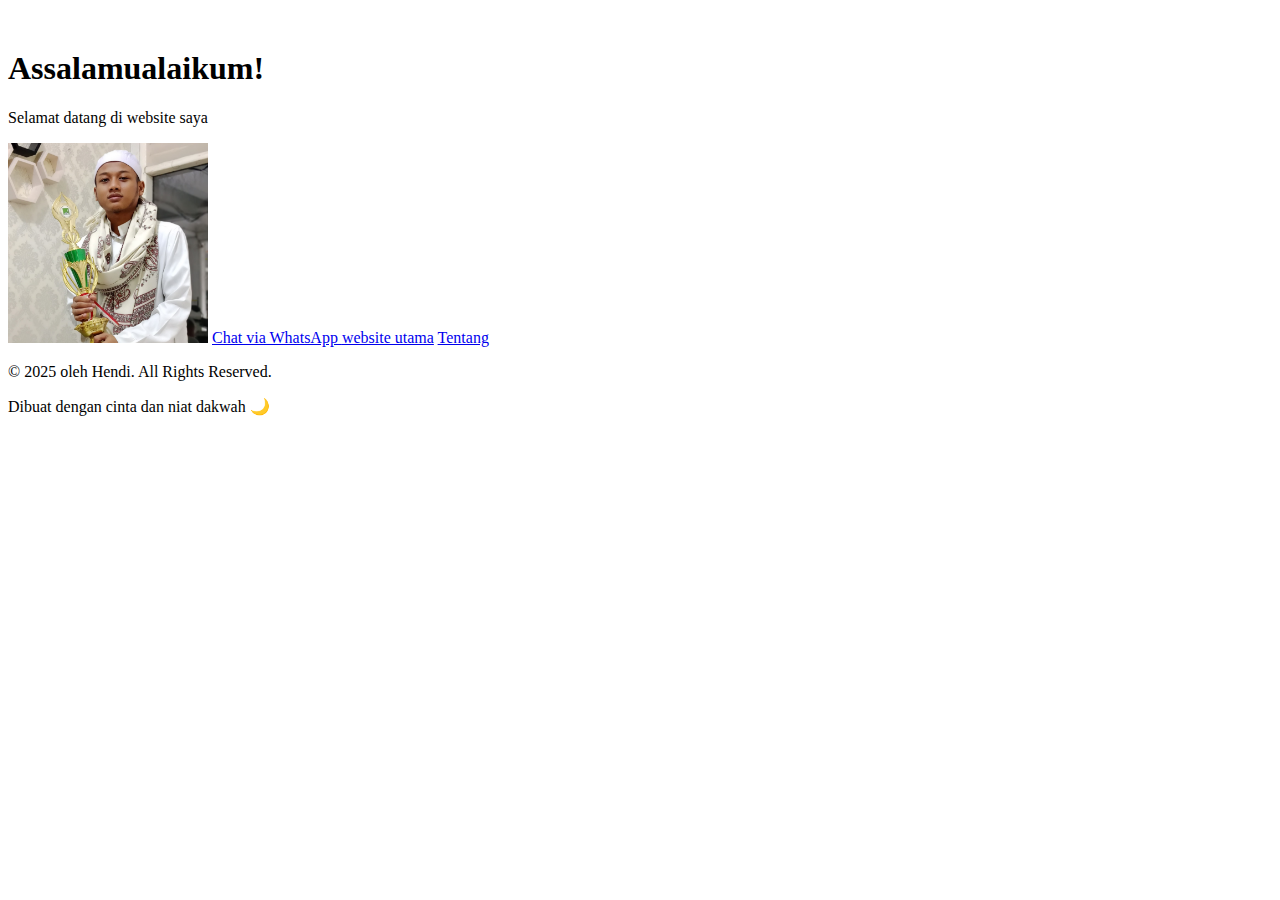
<file: index.html>
<!DOCTYPE html>
<html>
<body>
<head>
  <title>Beranda</title>
  <link rel="stylesheet" href="style.css">
</head>
</body>
  <nav>
  <a href="index.html">Beranda</a>
  <a href="tentang.html">Tentang</a>
  <a href="kontak.html">kontak</a>
  <a href="galeri.html">galeri</a>
</nav>

 <h1>Assalamualaikum!</h1>
 <p>Selamat datang di website saya</p>
  <img src="IMG_20231231_131312_848.jpg" alt="Foto Saya" width="200">
  <a href="https://wa.me/6285932178562" target="_blank">Chat via WhatsApp
  <a href="halaman1.html" class="nav-link">website utama</a>
  <a href="tentang.html" class="nav-link">Tentang</a>
</body>
  <footer>
  <p>© 2025 oleh Hendi. All Rights Reserved.</p>
  <p>Dibuat dengan cinta dan niat dakwah 🌙</p>
</footer>

</html>
</file>
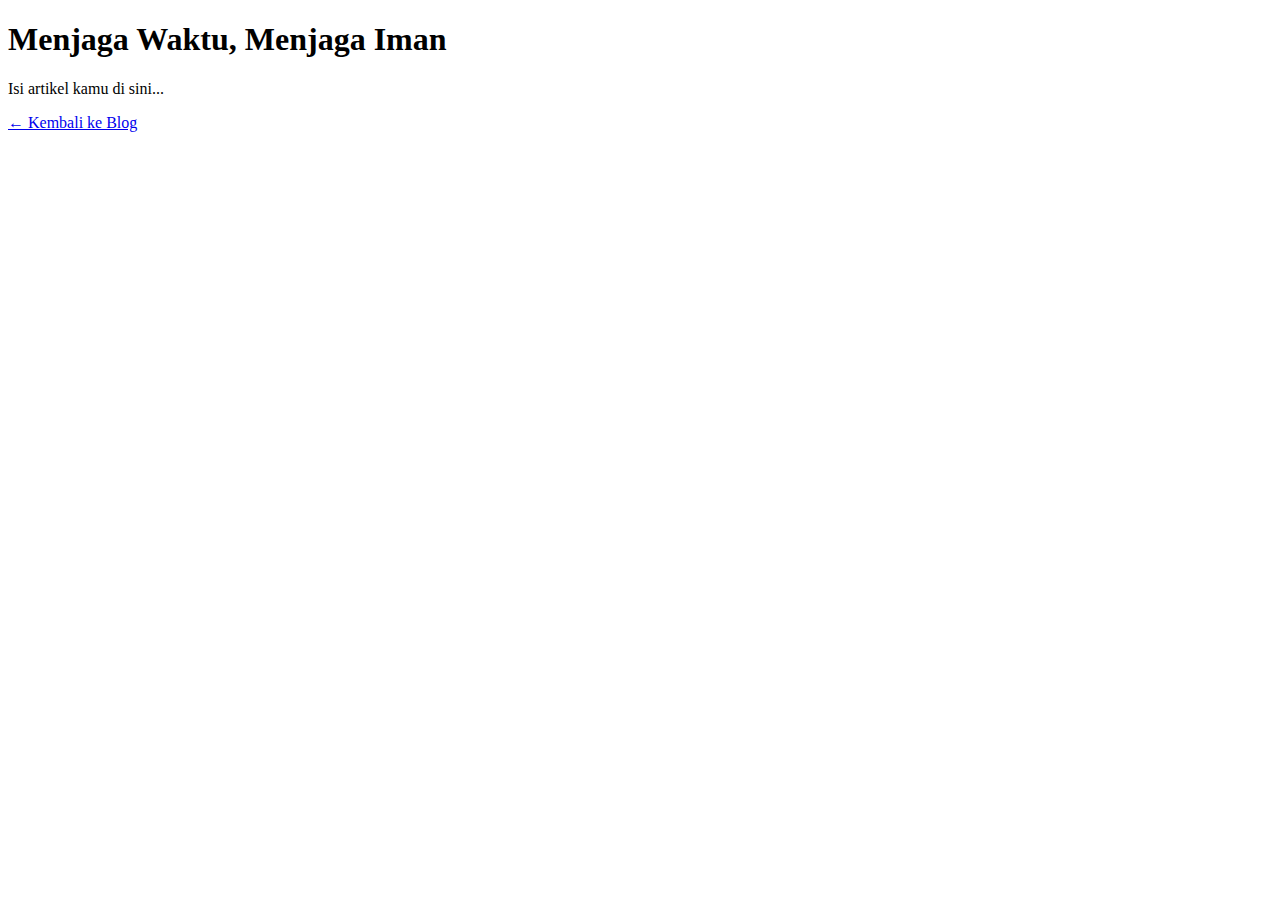
<file: Artikel Waktu.html>
<!DOCTYPE html>
<html lang="id">
<head>
  <meta charset="UTF-8">
  <title>Artikel Waktu</title>
</head>
<body>
  <h1>Menjaga Waktu, Menjaga Iman</h1>
  <p>Isi artikel kamu di sini...</p>
  <a href="blog.html">← Kembali ke Blog</a>
</body>
</html>
</file>
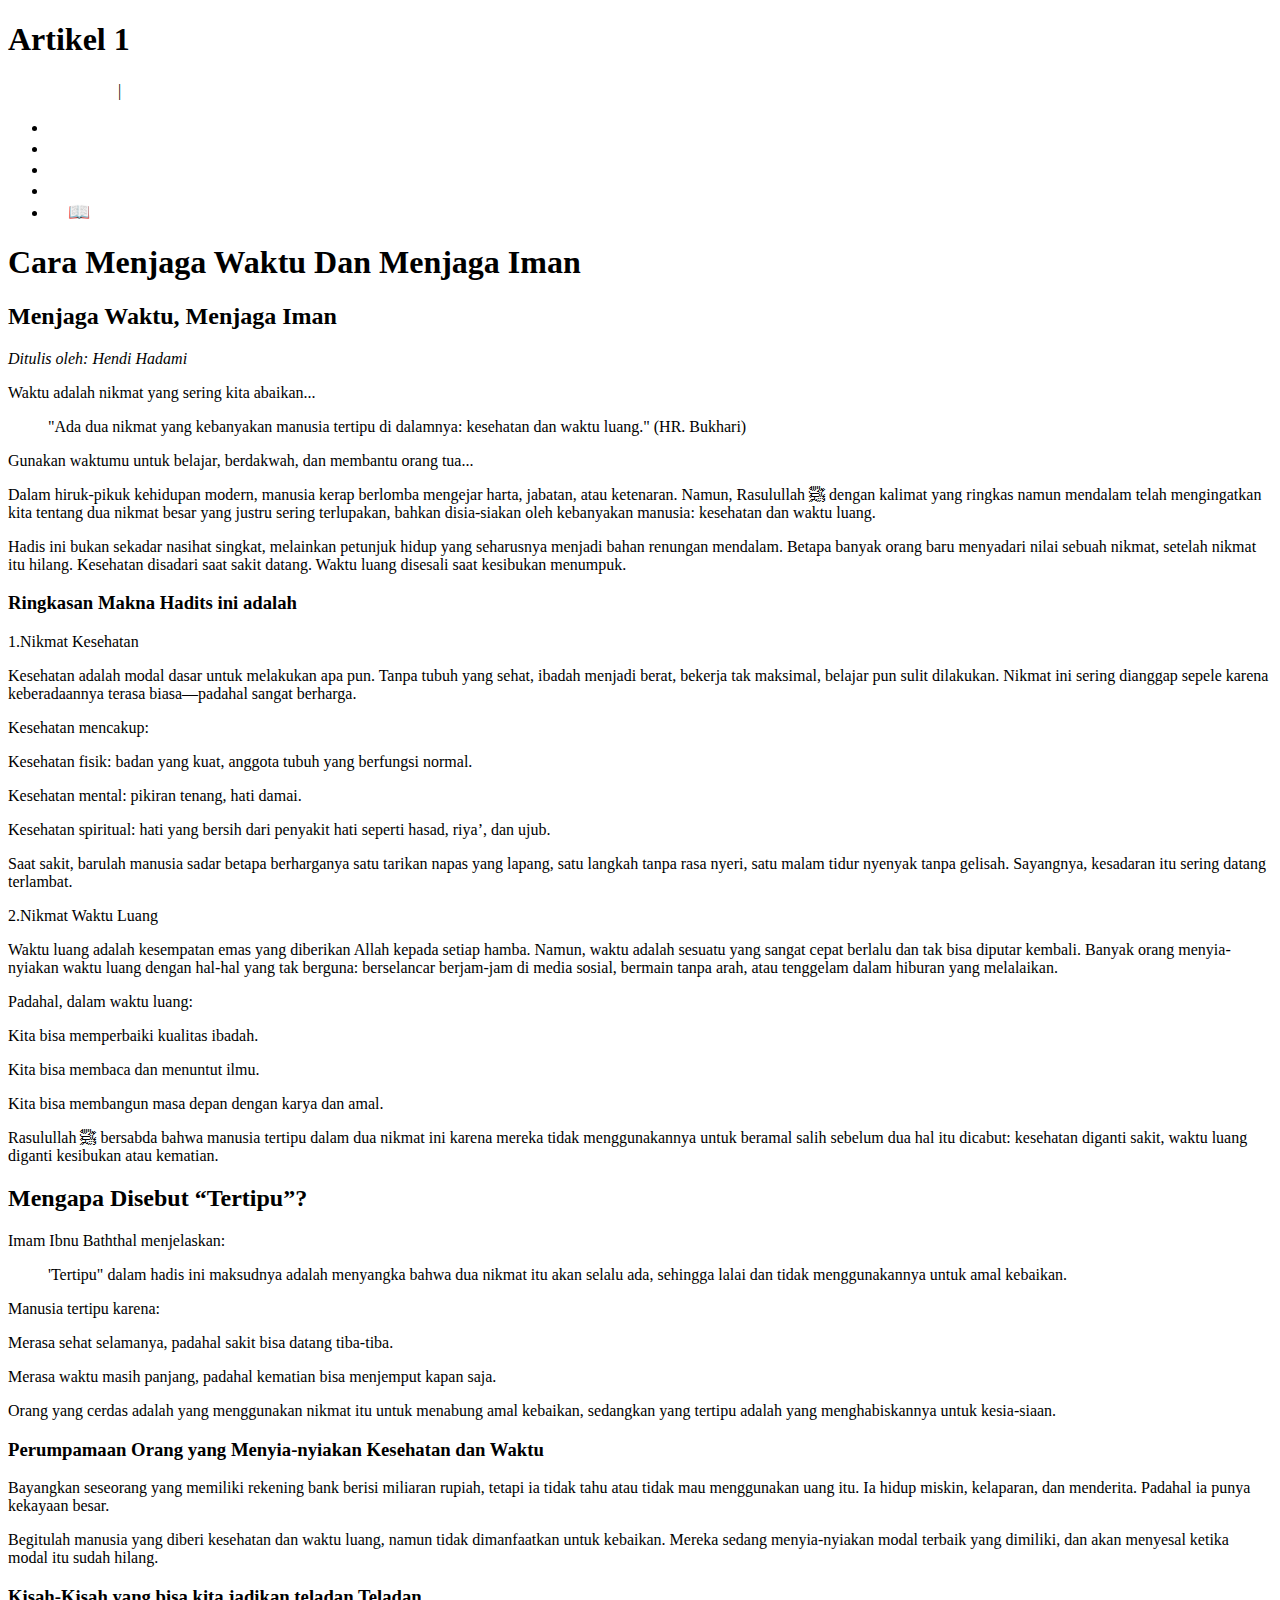
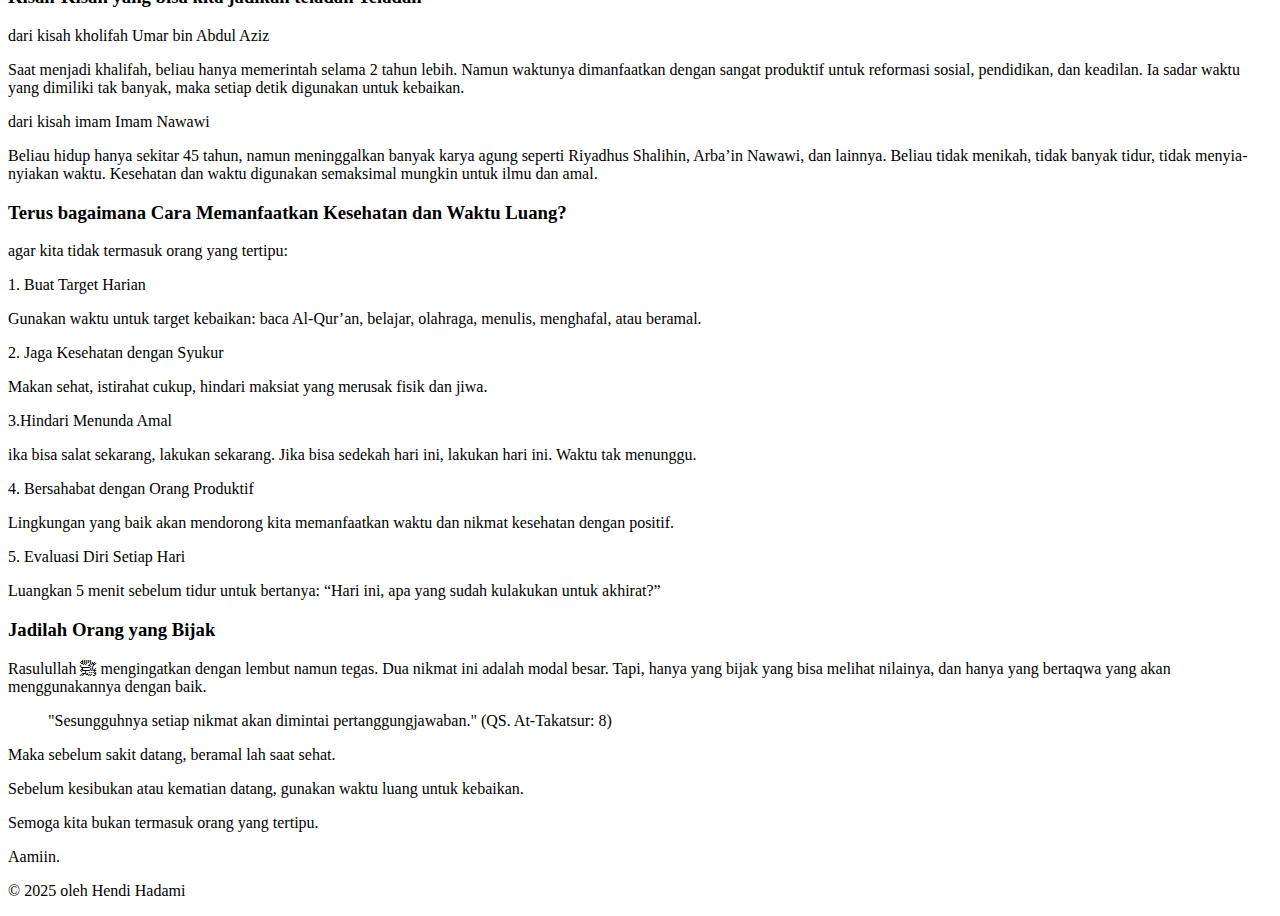
<file: artikel1.html>
<!DOCTYPE html>
<html lang="id">
<head>
  <meta charset="UTF-8">
  <meta name="viewport" content="width=device-width, initial-scale=1.0">
  <title>Cara Menjaga Waktu Dan Menjaga Iman</title>
  <link rel="stylesheet" href="style.css"> <!-- ✅ Ini yang penting -->
</head>
<body>
  <body>
  <header>
    <h1>Artikel 1</h1>
    <nav>
      <a href="index.html">Beranda</a> |
      <a href="artikel.html">Daftar Artikel</a>
    </nav>
  </header>
  <nav>
  <ul class="nav-list">
    <li><a href="index.html">Beranda</a></li>
    <li><a href="tentang.html">Tentang</a></li>
    <li><a href="kontak.html">Kontak</a></li>
    <li><a href="galeri.html">Galeri</a></li>
    <li><a href="blog.html" class="tombol">📖 Baca Artikel</a></li>
  </nav>

  <h1>Cara Menjaga Waktu Dan Menjaga Iman</h1>

  <section class="artikel">
    <h2>Menjaga Waktu, Menjaga Iman</h2>
    <p><em>Ditulis oleh: Hendi Hadami</em></p>
    <p>Waktu adalah nikmat yang sering kita abaikan...</p>

    <blockquote class="hadits">
      "Ada dua nikmat yang kebanyakan manusia tertipu di dalamnya: kesehatan dan waktu luang." (HR. Bukhari)
    </blockquote>

    <p>Gunakan waktumu untuk belajar, berdakwah, dan membantu orang tua...</p>
    <p>Dalam hiruk-pikuk kehidupan modern, manusia kerap berlomba mengejar harta, jabatan, atau ketenaran. Namun, Rasulullah ﷺ dengan kalimat yang ringkas namun mendalam telah mengingatkan kita tentang dua nikmat besar yang justru sering terlupakan, bahkan disia-siakan oleh kebanyakan manusia: kesehatan dan waktu luang.</p>
    <p>Hadis ini bukan sekadar nasihat singkat, melainkan petunjuk hidup yang seharusnya menjadi bahan renungan mendalam. Betapa banyak orang baru menyadari nilai sebuah nikmat, setelah nikmat itu hilang. Kesehatan disadari saat sakit datang. Waktu luang disesali saat kesibukan menumpuk.</p>
  <h3>Ringkasan Makna Hadits ini adalah </h3>
       <p>1.Nikmat Kesehatan</p>
       <p>Kesehatan adalah modal dasar untuk melakukan apa pun. Tanpa tubuh yang sehat, ibadah menjadi berat, bekerja tak maksimal, belajar pun sulit dilakukan. Nikmat ini sering dianggap sepele karena keberadaannya terasa biasa—padahal sangat berharga.</p>
       <p>Kesehatan mencakup:</p>
       <p> Kesehatan fisik: badan yang kuat, anggota tubuh yang berfungsi normal.</p>
       <p>Kesehatan mental: pikiran tenang, hati damai.</p>
       <p>Kesehatan spiritual: hati yang bersih dari penyakit hati seperti hasad, riya’, dan ujub.</p>
       <p> Saat sakit, barulah manusia sadar betapa berharganya satu tarikan napas yang lapang, satu langkah tanpa rasa nyeri, satu malam tidur nyenyak tanpa gelisah. Sayangnya, kesadaran itu sering datang terlambat.</p>
       <p>2.Nikmat Waktu Luang<p>
       <p>Waktu luang adalah kesempatan emas yang diberikan Allah kepada setiap hamba. Namun, waktu adalah sesuatu yang sangat cepat berlalu dan tak bisa diputar kembali. Banyak orang menyia-nyiakan waktu luang dengan hal-hal yang tak berguna: berselancar berjam-jam di media sosial, bermain tanpa arah, atau tenggelam dalam hiburan yang melalaikan.</p> 
       <p>Padahal, dalam waktu luang:</p> 
       <p>Kita bisa memperbaiki kualitas ibadah.</p>
       <p>Kita bisa membaca dan menuntut ilmu.</p>
       <p>Kita bisa membangun masa depan dengan karya dan amal.</p>
       <p>Rasulullah ﷺ bersabda bahwa manusia tertipu dalam dua nikmat ini karena mereka tidak menggunakannya untuk beramal salih sebelum dua hal itu dicabut: kesehatan diganti sakit, waktu luang diganti kesibukan atau kematian.</p>
  <h2>Mengapa Disebut “Tertipu”?</h2>
       <p>Imam Ibnu Baththal menjelaskan:</p>
    <blockquote class="hadits">
     'Tertipu" dalam hadis ini maksudnya adalah menyangka bahwa dua nikmat itu akan selalu ada, sehingga lalai dan tidak menggunakannya untuk amal kebaikan.
    </blockquote>
      <p>Manusia tertipu karena:</p>
      <p>Merasa sehat selamanya, padahal sakit bisa datang tiba-tiba.</p>
      <p>Merasa waktu masih panjang, padahal kematian bisa menjemput kapan saja.</p>
      <p>Orang yang cerdas adalah yang menggunakan nikmat itu untuk menabung amal kebaikan, sedangkan yang tertipu adalah yang menghabiskannya untuk kesia-siaan.</p>
  <h3>Perumpamaan Orang yang Menyia-nyiakan Kesehatan dan Waktu </h3>
     <p>Bayangkan seseorang yang memiliki rekening bank berisi miliaran rupiah, tetapi ia tidak tahu atau tidak mau menggunakan uang itu. Ia hidup miskin, kelaparan, dan menderita. Padahal ia punya kekayaan besar.</p>
     <p>Begitulah manusia yang diberi kesehatan dan waktu luang, namun tidak dimanfaatkan untuk kebaikan. Mereka sedang menyia-nyiakan modal terbaik yang dimiliki, dan akan menyesal ketika modal itu sudah hilang.</p>
  <h3> Kisah-Kisah yang bisa kita jadikan teladan Teladan </h3>
     <p>dari kisah kholifah Umar bin Abdul Aziz</p>
     <p>Saat menjadi khalifah, beliau hanya memerintah selama 2 tahun lebih. Namun waktunya dimanfaatkan dengan sangat produktif untuk reformasi sosial, pendidikan, dan keadilan. Ia sadar waktu yang dimiliki tak banyak, maka setiap detik digunakan untuk kebaikan.</p>
     <p>dari kisah imam Imam Nawawi</p>
     <p>Beliau hidup hanya sekitar 45 tahun, namun meninggalkan banyak karya agung seperti Riyadhus Shalihin, Arba’in Nawawi, dan lainnya. Beliau tidak menikah, tidak banyak tidur, tidak menyia-nyiakan waktu. Kesehatan dan waktu digunakan semaksimal mungkin untuk ilmu dan amal.</p>
 <h3> Terus bagaimana Cara Memanfaatkan Kesehatan dan Waktu Luang?  </h3>
     <p> agar kita tidak termasuk orang yang tertipu:</p>
     <p>1. Buat Target Harian</p>
           <p>Gunakan waktu untuk target kebaikan: baca Al-Qur’an, belajar, olahraga, menulis, menghafal, atau beramal.</p>
     <p>2. Jaga Kesehatan dengan Syukur</p>
           <p>Makan sehat, istirahat cukup, hindari maksiat yang merusak fisik dan jiwa.</p>
     <p>3.Hindari Menunda Amal</p>
         <p>ika bisa salat sekarang, lakukan sekarang. Jika bisa sedekah hari ini, lakukan hari ini. Waktu tak menunggu.</p>
     <p>4. Bersahabat dengan Orang Produktif</p>
         <p>Lingkungan yang baik akan mendorong kita memanfaatkan waktu dan nikmat kesehatan dengan positif.</p>
     <p>5. Evaluasi Diri Setiap Hari</p>
         <p>Luangkan 5 menit sebelum tidur untuk bertanya: “Hari ini, apa yang sudah kulakukan untuk akhirat?”</p>
<h3>Jadilah Orang yang Bijak </h3>
    <p>Rasulullah ﷺ mengingatkan dengan lembut namun tegas. Dua nikmat ini adalah modal besar. Tapi, hanya yang bijak yang bisa melihat nilainya, dan hanya yang bertaqwa yang akan menggunakannya dengan baik.</p>
    <blockquote class="al-qur'an">
     "Sesungguhnya setiap nikmat akan dimintai pertanggungjawaban."  (QS. At-Takatsur: 8) 
</blockquote>
    <p> Maka sebelum sakit datang, beramal lah saat sehat.</p>
    <p>Sebelum kesibukan atau kematian datang, gunakan waktu luang untuk kebaikan.</p>
    <p>Semoga kita bukan termasuk orang yang tertipu.</p>
    <p>Aamiin.</p>
    
  </section>

  <footer>
    <p>© 2025 oleh Hendi Hadami</p>
  </footer>

</body>
</html>
</file>
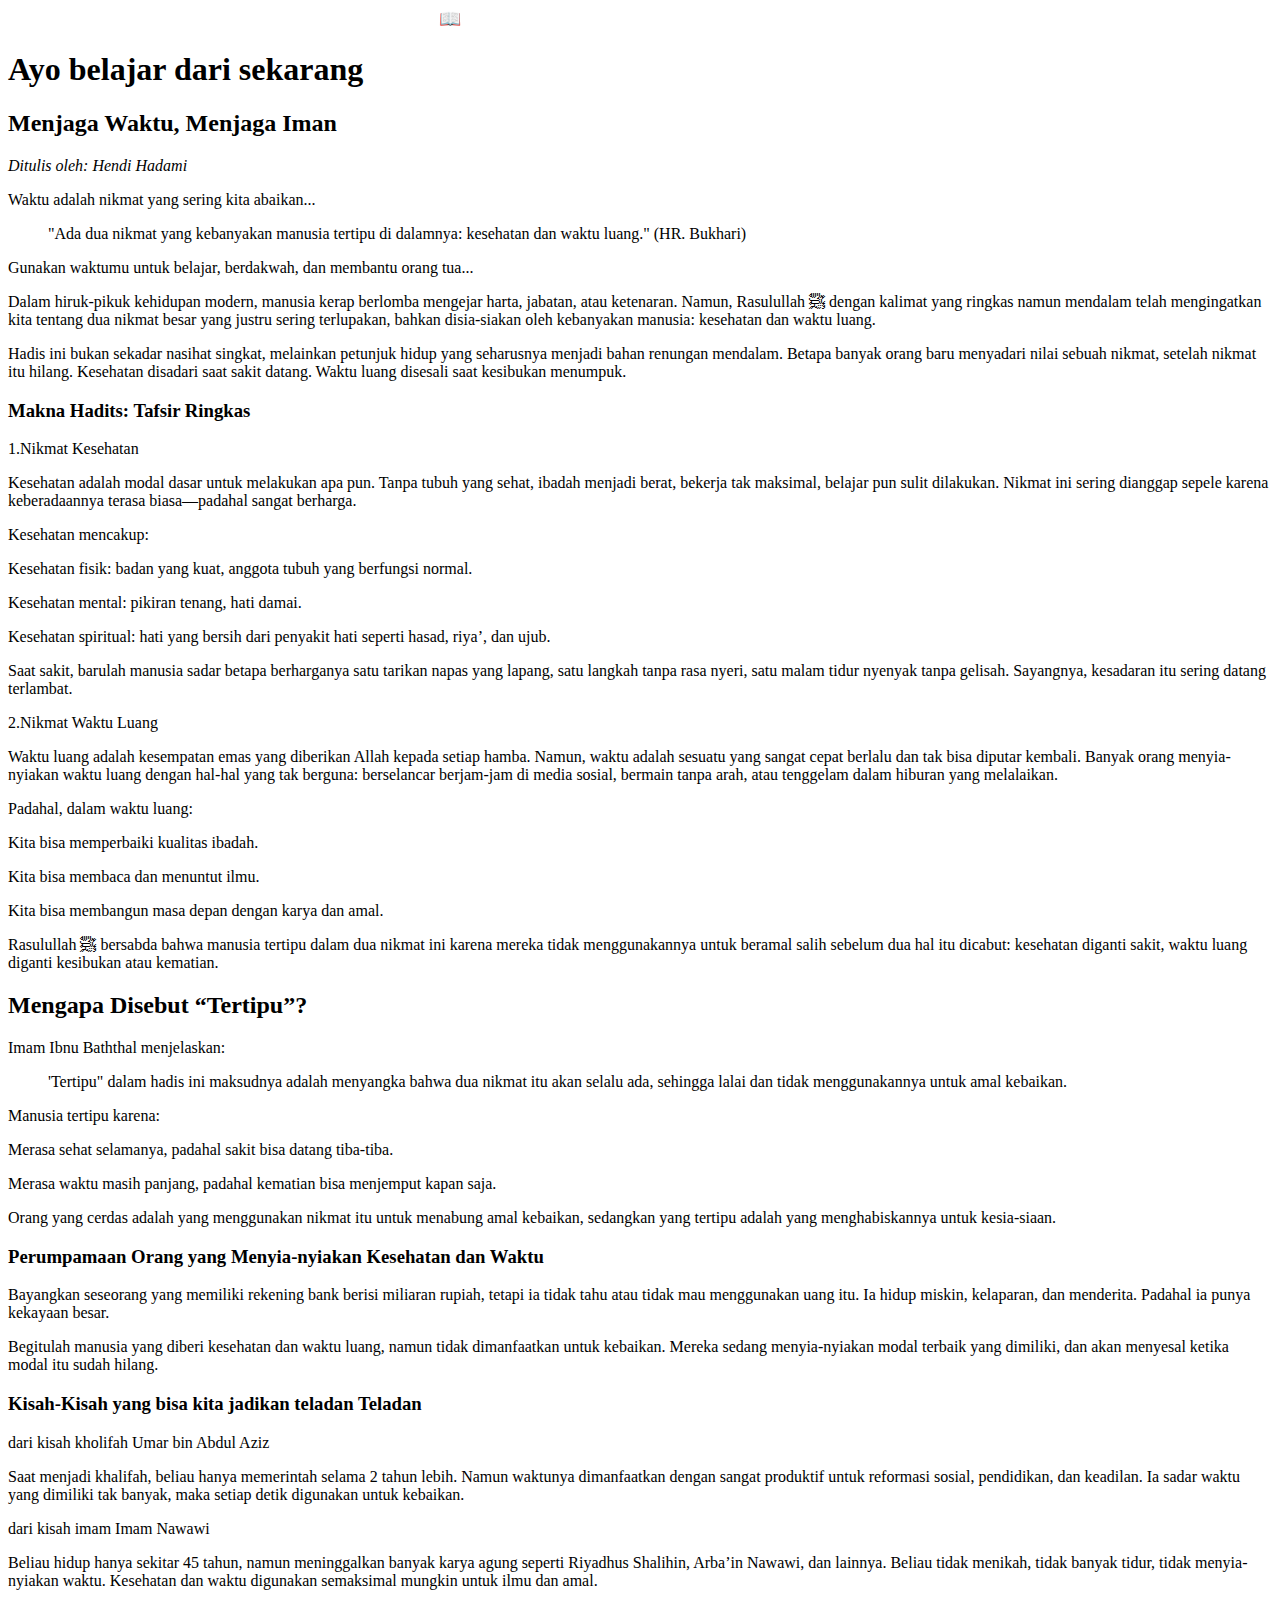
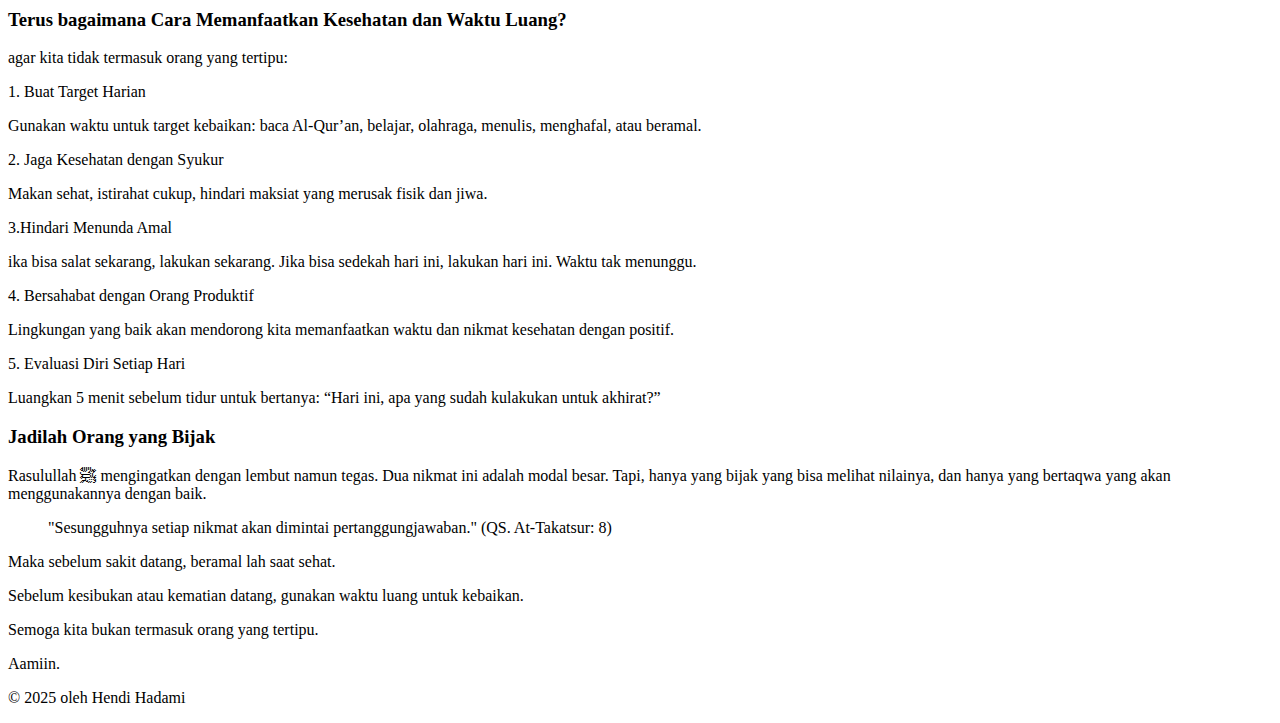
<file: blog.html>
<!DOCTYPE html>
<html lang="id">
<head>
  <meta charset="UTF-8">
  <meta name="viewport" content="width=device-width, initial-scale=1.0">
  <title>Ayo Belajar dari sekarang</title>
  <link rel="stylesheet" href="style.css"> <!-- ✅ Ini yang penting -->
</head>
<body>

  <nav>
   <a href="index.html">Beranda</a>
      <a href="tentang.html">Tentang</a>
      <a href="kontak.html">Kontak</a>
      <a href="galeri.html">Galeri</a>
        <a href="blog.html" class="tombol">📖 Baca Artikel</a>
  </nav>

  <h1>Ayo belajar dari sekarang</h1>

  <section class="artikel">
    <h2>Menjaga Waktu, Menjaga Iman</h2>
    <p><em>Ditulis oleh: Hendi Hadami</em></p>
    <p>Waktu adalah nikmat yang sering kita abaikan...</p>

    <blockquote class="hadits">
      "Ada dua nikmat yang kebanyakan manusia tertipu di dalamnya: kesehatan dan waktu luang." (HR. Bukhari)
    </blockquote>

    <p>Gunakan waktumu untuk belajar, berdakwah, dan membantu orang tua...</p>
    <p>Dalam hiruk-pikuk kehidupan modern, manusia kerap berlomba mengejar harta, jabatan, atau ketenaran. Namun, Rasulullah ﷺ dengan kalimat yang ringkas namun mendalam telah mengingatkan kita tentang dua nikmat besar yang justru sering terlupakan, bahkan disia-siakan oleh kebanyakan manusia: kesehatan dan waktu luang.</p>
    <p>Hadis ini bukan sekadar nasihat singkat, melainkan petunjuk hidup yang seharusnya menjadi bahan renungan mendalam. Betapa banyak orang baru menyadari nilai sebuah nikmat, setelah nikmat itu hilang. Kesehatan disadari saat sakit datang. Waktu luang disesali saat kesibukan menumpuk.</p>
  <h3>Makna Hadits: Tafsir Ringkas</h3>
       <p>1.Nikmat Kesehatan</p>
       <p>Kesehatan adalah modal dasar untuk melakukan apa pun. Tanpa tubuh yang sehat, ibadah menjadi berat, bekerja tak maksimal, belajar pun sulit dilakukan. Nikmat ini sering dianggap sepele karena keberadaannya terasa biasa—padahal sangat berharga.</p>
       <p>Kesehatan mencakup:</p>
       <p> Kesehatan fisik: badan yang kuat, anggota tubuh yang berfungsi normal.</p>
       <p>Kesehatan mental: pikiran tenang, hati damai.</p>
       <p>Kesehatan spiritual: hati yang bersih dari penyakit hati seperti hasad, riya’, dan ujub.</p>
       <p> Saat sakit, barulah manusia sadar betapa berharganya satu tarikan napas yang lapang, satu langkah tanpa rasa nyeri, satu malam tidur nyenyak tanpa gelisah. Sayangnya, kesadaran itu sering datang terlambat.</p>
       <p>2.Nikmat Waktu Luang<p>
       <p>Waktu luang adalah kesempatan emas yang diberikan Allah kepada setiap hamba. Namun, waktu adalah sesuatu yang sangat cepat berlalu dan tak bisa diputar kembali. Banyak orang menyia-nyiakan waktu luang dengan hal-hal yang tak berguna: berselancar berjam-jam di media sosial, bermain tanpa arah, atau tenggelam dalam hiburan yang melalaikan.</p> 
       <p>Padahal, dalam waktu luang:</p> 
       <p>Kita bisa memperbaiki kualitas ibadah.</p>
       <p>Kita bisa membaca dan menuntut ilmu.</p>
       <p>Kita bisa membangun masa depan dengan karya dan amal.</p>
       <p>Rasulullah ﷺ bersabda bahwa manusia tertipu dalam dua nikmat ini karena mereka tidak menggunakannya untuk beramal salih sebelum dua hal itu dicabut: kesehatan diganti sakit, waktu luang diganti kesibukan atau kematian.</p>
  <h2>Mengapa Disebut “Tertipu”?</h2>
       <p>Imam Ibnu Baththal menjelaskan:</p>
    <blockquote class="hadits">
     'Tertipu" dalam hadis ini maksudnya adalah menyangka bahwa dua nikmat itu akan selalu ada, sehingga lalai dan tidak menggunakannya untuk amal kebaikan.
    </blockquote>
      <p>Manusia tertipu karena:</p>
      <p>Merasa sehat selamanya, padahal sakit bisa datang tiba-tiba.</p>
      <p>Merasa waktu masih panjang, padahal kematian bisa menjemput kapan saja.</p>
      <p>Orang yang cerdas adalah yang menggunakan nikmat itu untuk menabung amal kebaikan, sedangkan yang tertipu adalah yang menghabiskannya untuk kesia-siaan.</p>
  <h3>Perumpamaan Orang yang Menyia-nyiakan Kesehatan dan Waktu </h3>
     <p>Bayangkan seseorang yang memiliki rekening bank berisi miliaran rupiah, tetapi ia tidak tahu atau tidak mau menggunakan uang itu. Ia hidup miskin, kelaparan, dan menderita. Padahal ia punya kekayaan besar.</p>
     <p>Begitulah manusia yang diberi kesehatan dan waktu luang, namun tidak dimanfaatkan untuk kebaikan. Mereka sedang menyia-nyiakan modal terbaik yang dimiliki, dan akan menyesal ketika modal itu sudah hilang.</p>
  <h3> Kisah-Kisah yang bisa kita jadikan teladan Teladan </h3>
     <p>dari kisah kholifah Umar bin Abdul Aziz</p>
     <p>Saat menjadi khalifah, beliau hanya memerintah selama 2 tahun lebih. Namun waktunya dimanfaatkan dengan sangat produktif untuk reformasi sosial, pendidikan, dan keadilan. Ia sadar waktu yang dimiliki tak banyak, maka setiap detik digunakan untuk kebaikan.</p>
     <p>dari kisah imam Imam Nawawi</p>
     <p>Beliau hidup hanya sekitar 45 tahun, namun meninggalkan banyak karya agung seperti Riyadhus Shalihin, Arba’in Nawawi, dan lainnya. Beliau tidak menikah, tidak banyak tidur, tidak menyia-nyiakan waktu. Kesehatan dan waktu digunakan semaksimal mungkin untuk ilmu dan amal.</p>
 <h3> Terus bagaimana Cara Memanfaatkan Kesehatan dan Waktu Luang?  </h3>
     <p> agar kita tidak termasuk orang yang tertipu:</p>
     <p>1. Buat Target Harian</p>
     <p>Gunakan waktu untuk target kebaikan: baca Al-Qur’an, belajar, olahraga, menulis, menghafal, atau beramal.</p>
     <p>2. Jaga Kesehatan dengan Syukur</p>
     <p>Makan sehat, istirahat cukup, hindari maksiat yang merusak fisik dan jiwa.</p>
     <p>3.Hindari Menunda Amal</p>
     <p>ika bisa salat sekarang, lakukan sekarang. Jika bisa sedekah hari ini, lakukan hari ini. Waktu tak menunggu.</p>
     <p>4. Bersahabat dengan Orang Produktif</p>
     <p>Lingkungan yang baik akan mendorong kita memanfaatkan waktu dan nikmat kesehatan dengan positif.</p>
     <p>5. Evaluasi Diri Setiap Hari</p>
     <p>Luangkan 5 menit sebelum tidur untuk bertanya: “Hari ini, apa yang sudah kulakukan untuk akhirat?”</p>
<h3>Jadilah Orang yang Bijak </h3>
    <p>Rasulullah ﷺ mengingatkan dengan lembut namun tegas. Dua nikmat ini adalah modal besar. Tapi, hanya yang bijak yang bisa melihat nilainya, dan hanya yang bertaqwa yang akan menggunakannya dengan baik.</p>
    <blockquote class="al-qur'an">
     "Sesungguhnya setiap nikmat akan dimintai pertanggungjawaban."  (QS. At-Takatsur: 8) 
</blockquote>
    <p> Maka sebelum sakit datang, beramal lah saat sehat.</p>
    <p>Sebelum kesibukan atau kematian datang, gunakan waktu luang untuk kebaikan.</p>
    <p>Semoga kita bukan termasuk orang yang tertipu.</p>
    <p>Aamiin.</p>
  </section>

  <footer>
    <p>© 2025 oleh Hendi Hadami</p>
  </footer>

</body>
</html>
</file>
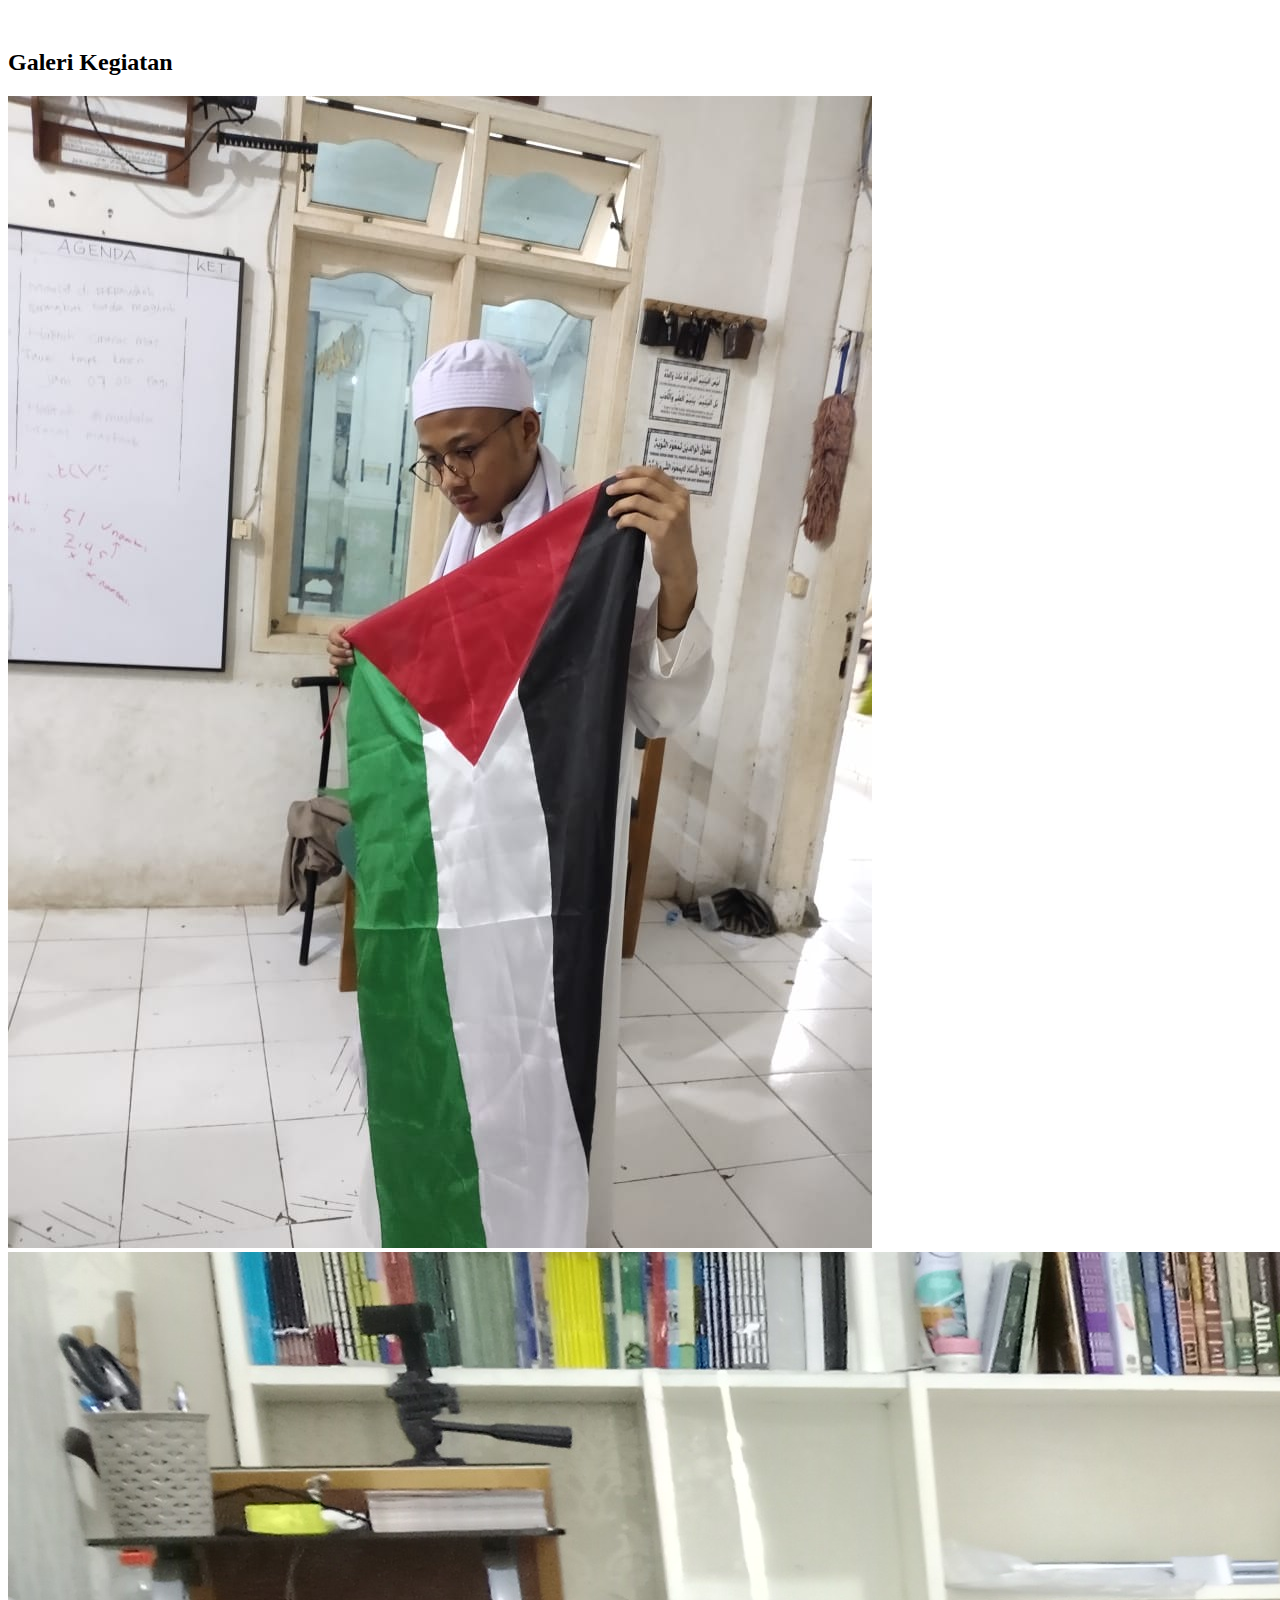
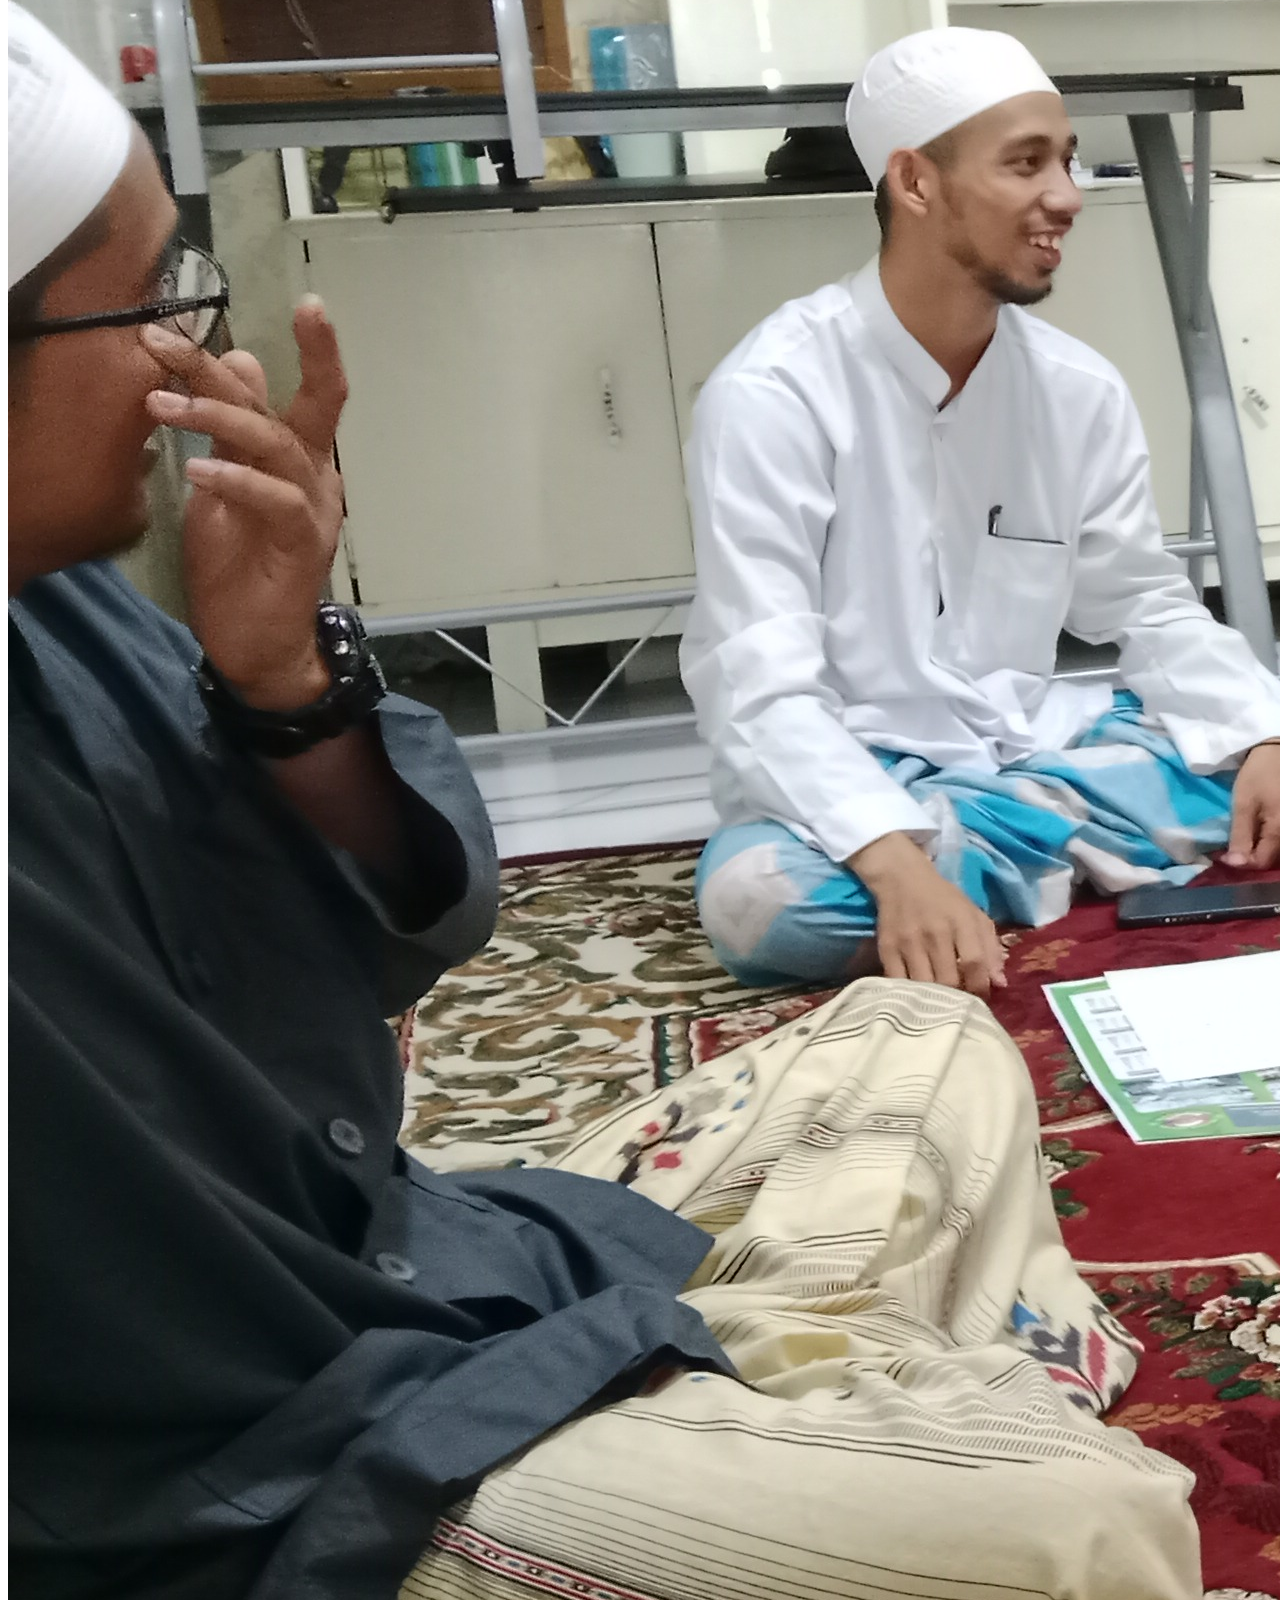
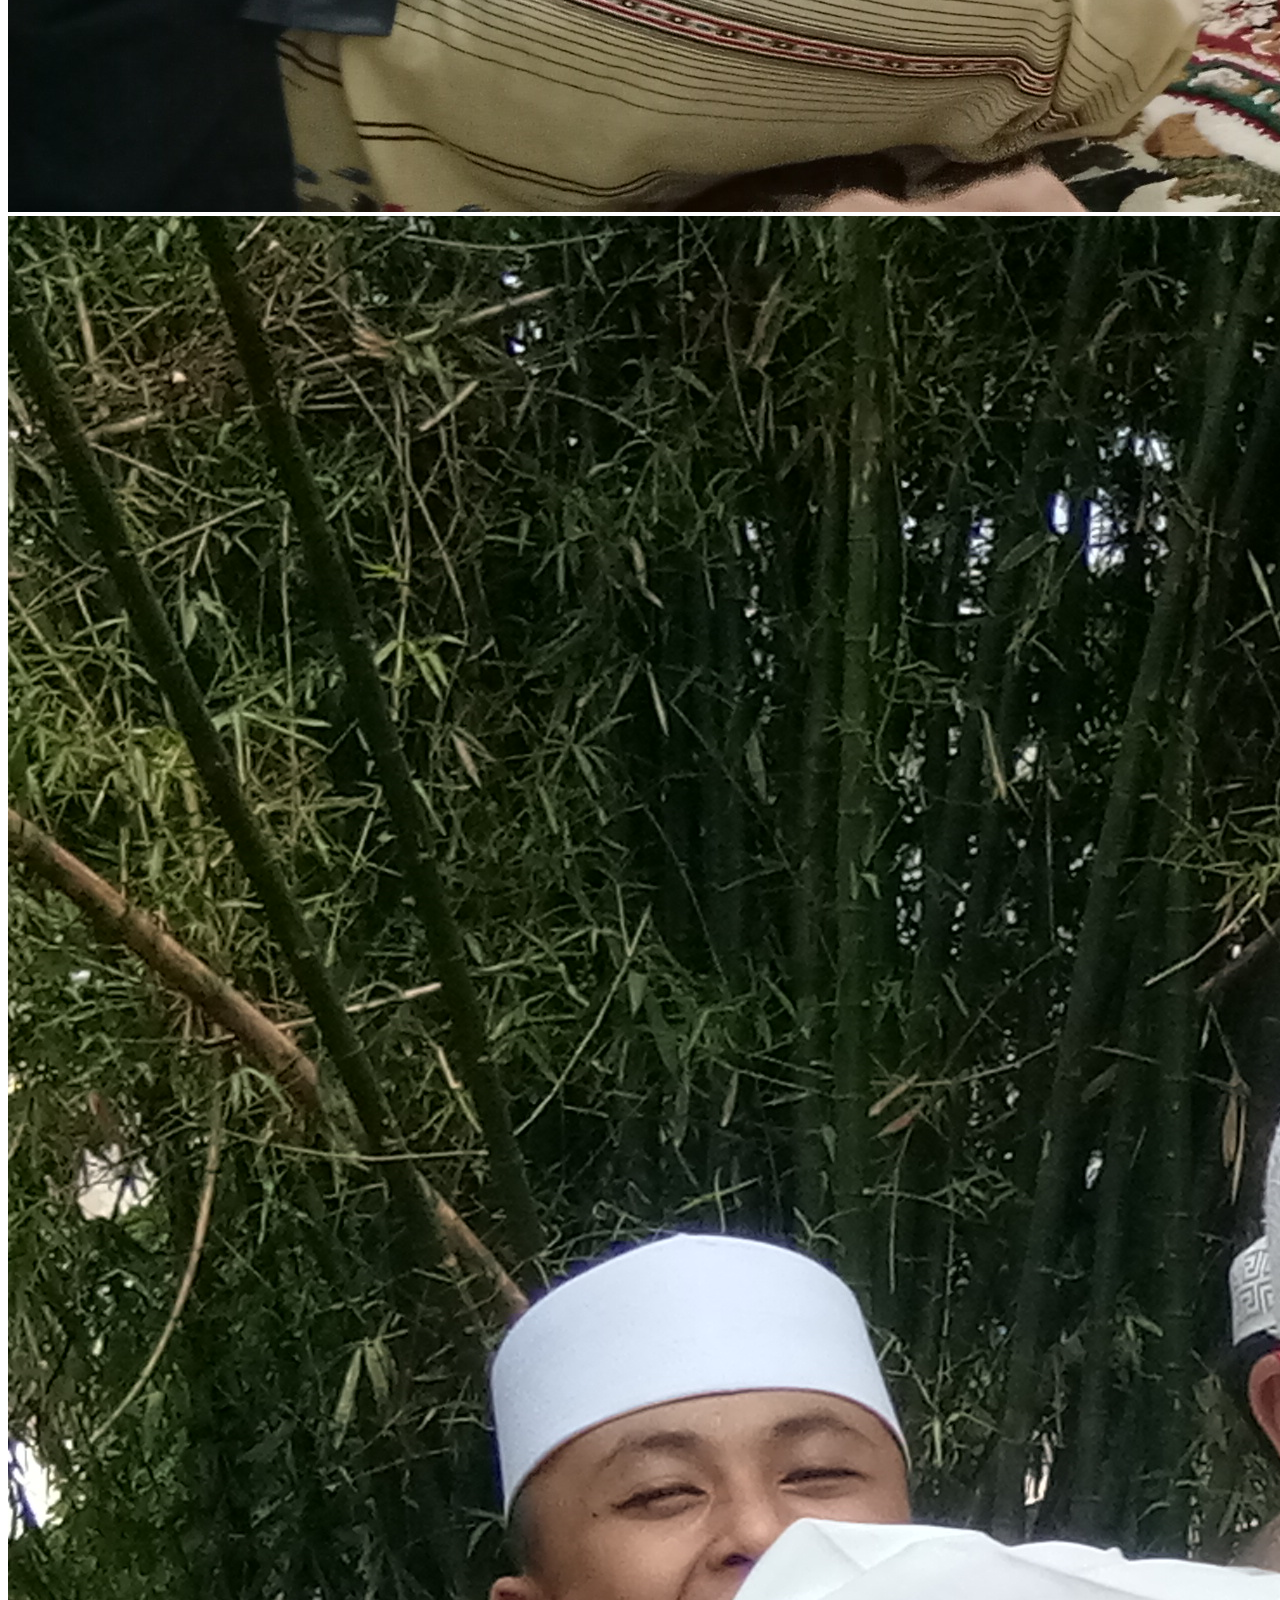
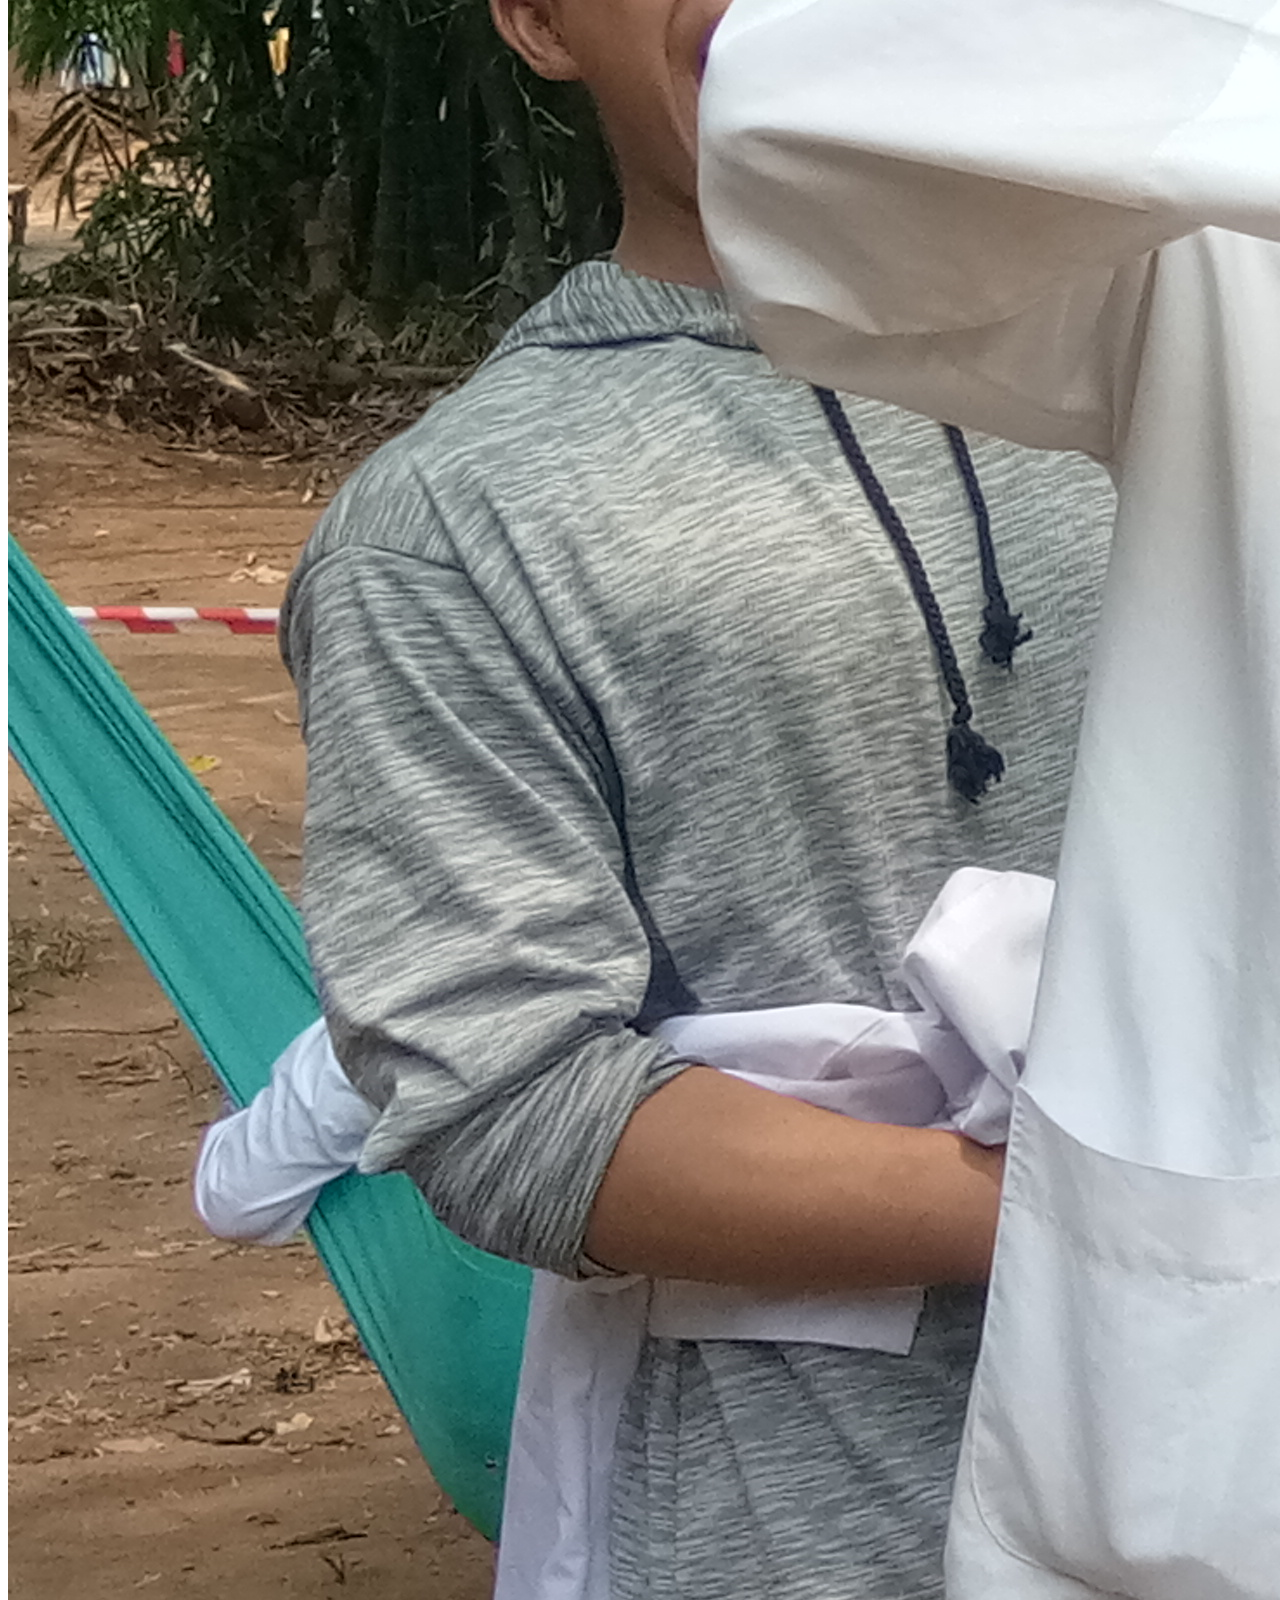
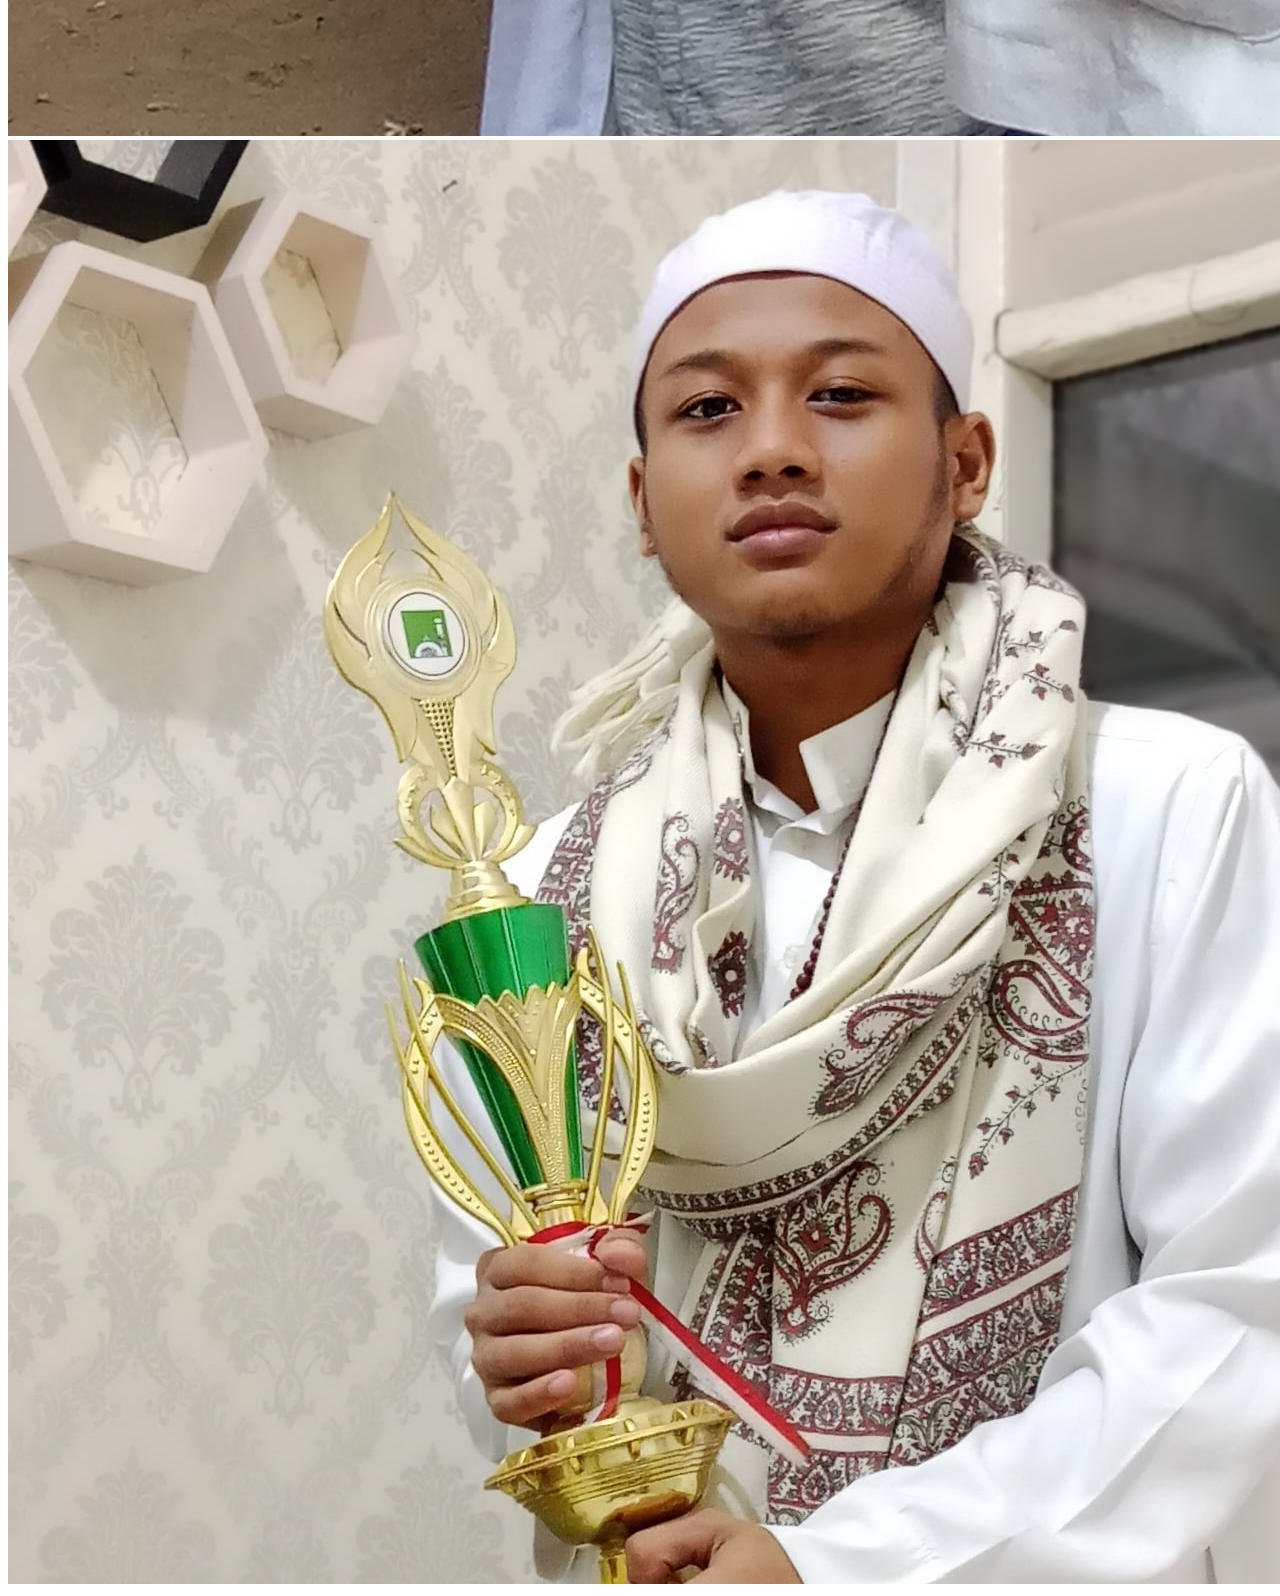
<file: galeri.html>
<!DOCTYPE html>
<html lang="id">
<head>
  <meta charset="UTF-8">
  <title>Galeri Foto</title>
  <link rel="stylesheet" href="style.css">
</head>
<body>
<nav>
      <a href="index.html">Beranda</a>
      <a href="tentang.html">Tentang</a>
      <a href="kontak.html">Kontak</a>
      <a href="galeri.html">Galeri</a>
  </nav>

<h2>Galeri Kegiatan</h2>
 <div class="galeri">
  <img src="IMG-20231118-WA0008.jpg" alt="Foto 1">
  <img src="IMG-20240118-WA0007.jpeg" alt="Foto 2">
  <img src="IMG_20200913_112137.jpg" alt="Foto 3">
  <img src="IMG_20231231_131312_848.jpg" alt="Foto 4">
</div>

</body>
</html>
</file>
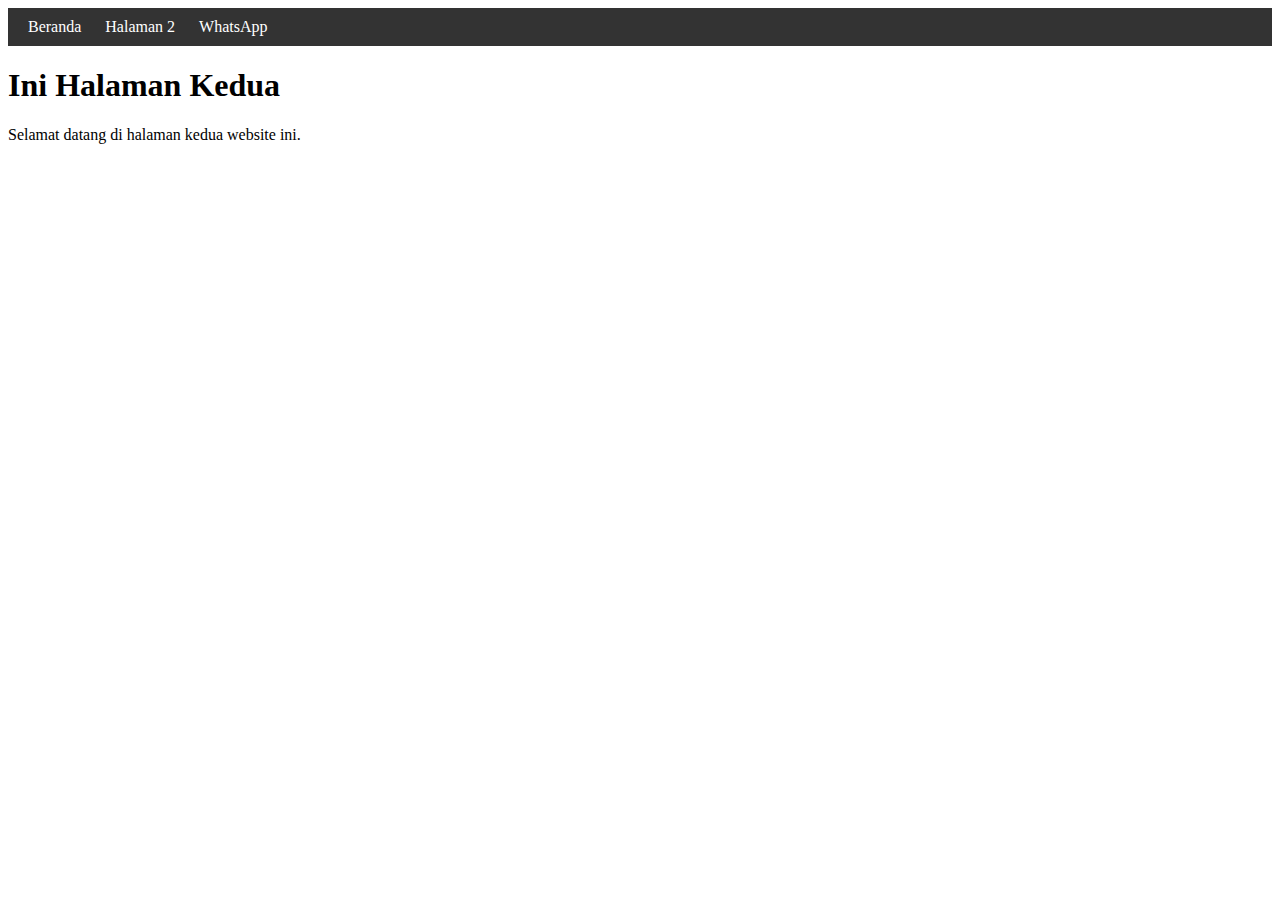
<file: halaman2.html>
<!DOCTYPE html>
<html>
<head>
  <title>Halaman 2</title>
</head>
<body>
  <nav style="background:#333; padding:10px;">
    <a href="index.html" style="color:white; margin: 10px; text-decoration:none;">Beranda</a>
    <a href="halaman2.html" style="color:white; margin: 10px; text-decoration:none;">Halaman 2</a>
    <a href="https://wa.me/6281234567890" style="color:white; margin: 10px; text-decoration:none;" target="_blank">WhatsApp</a>
  </nav>
  <h1>Ini Halaman Kedua</h1>
  <p>Selamat datang di halaman kedua website ini.</p>
</body>
</html>
</file>
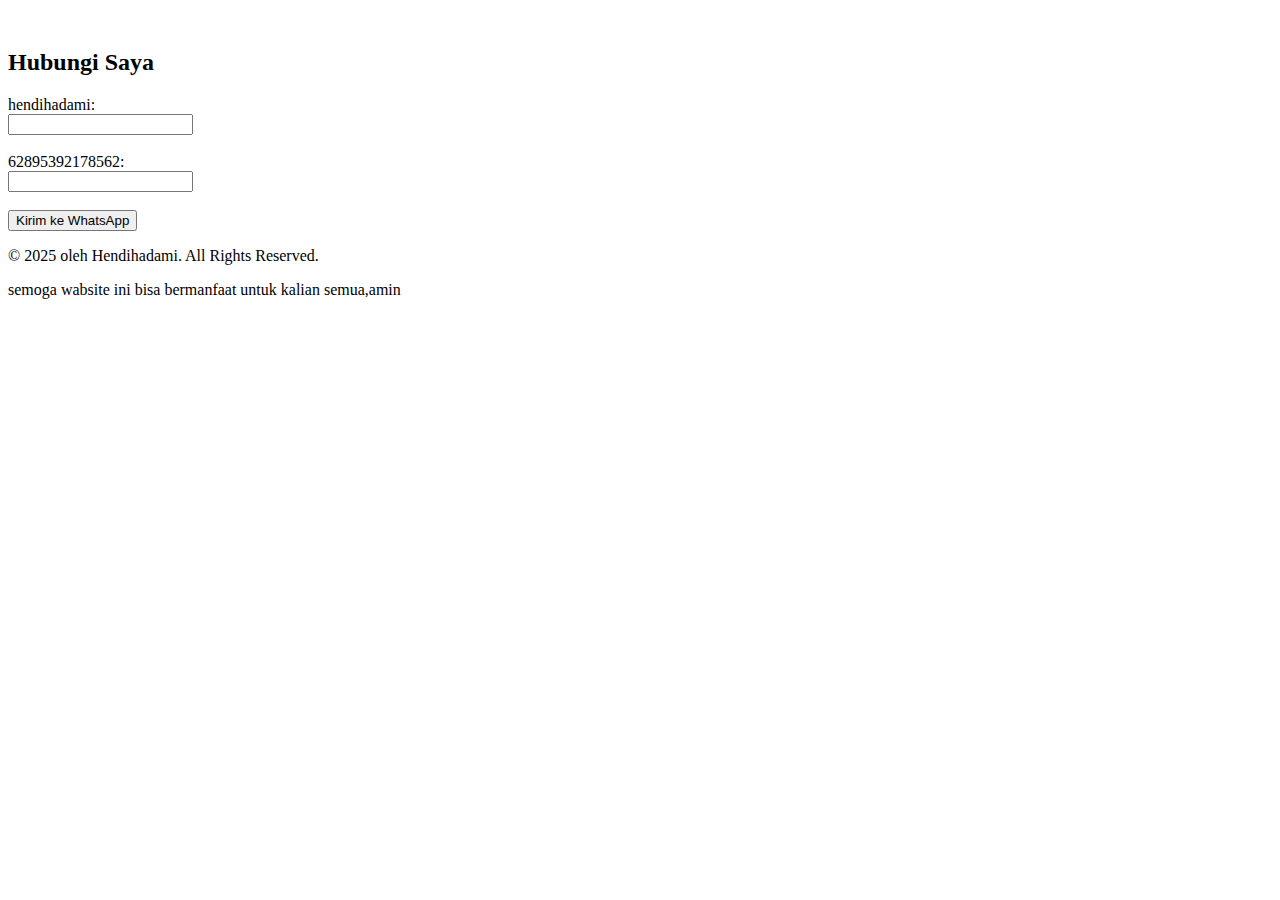
<file: kontak.html>
<!DOCTYPE html>
<html>
<head>
  <meta charset="UTF-8">
  <title>Kontak Saya</title>
  <link rel="stylesheet" href="style.css">
</head>
<body>

<nav>
  <a href="index.html">Beranda</a>
      <a href="tentang.html">Tentang</a>
      <a href="kontak.html">Kontak</a>
      <a href="galeri.html">Galeri</a>
      <a href="blog.html">Blog</a>
</nav>

<h2>Hubungi Saya</h2>

<form onsubmit="kirimWA(); return false;">
  <label>hendihadami:</label><br>
  <input type="text" id="hendihadami" required><br><br>

  <label>62895392178562:</label><br>
  <input type="tel" id="wa" required><br><br>

  <button type="submit">Kirim ke WhatsApp</button>
</form>

<script>
function kirimWA() {
  var nama = document.getElementById("nama").value;
  var wa = document.getElementById("wa").value;

  var pesan = "Halo, nama saya " + hendihadami + "%0ASaya ingin menghubungi Anda.";
  var nomorTujuan = "62895392178562"; //

  var link = "https://wa.me/" + 62895392178562 + "?text=" + pesan;
  window.open(link, "_blank");
}
</script>
 <p>© 2025 oleh Hendihadami. All Rights Reserved.</p>
  <p> semoga wabsite ini bisa bermanfaat untuk kalian semua,amin</p>
</footer>
</body>
</html>
</file>
<file: style.css>
<!DOCTYPE html>
<html>
<head>
  <meta charset="UTF-8">
  <title>Halaman Tentang</title>
  position: sticky;
  top: 0;
  z-index: 100;
}
 nav {
  <style>
  background-color: #00796b;
  padding: 15px;
  text-align: center;
  box-shadow: 0 2px 5px rgba(0,0,0,0.1);
}

nav a {
  color: white;
  text-decoration: none;
  margin: 0 20px;
  font-size: 18px;
  font-weight: bold;
  transition: 0.3s;
}

nav a:hover {
  color: #c8f7c5;
}
  </style>
</head>
<body>
<nav>
  <a href="index.html">Beranda</a>
  <a href="tentang.html">Tentang</a>
   <a href="kontak.html">kontak</a>
</nav>
  <h1>Halaman Tentang</h1>
  <p>Ini adalah halaman kedua dari website kamu.</p>
  <a href="index.html">← Kembali ke Beranda</a>
</body>
</html>
</file>
